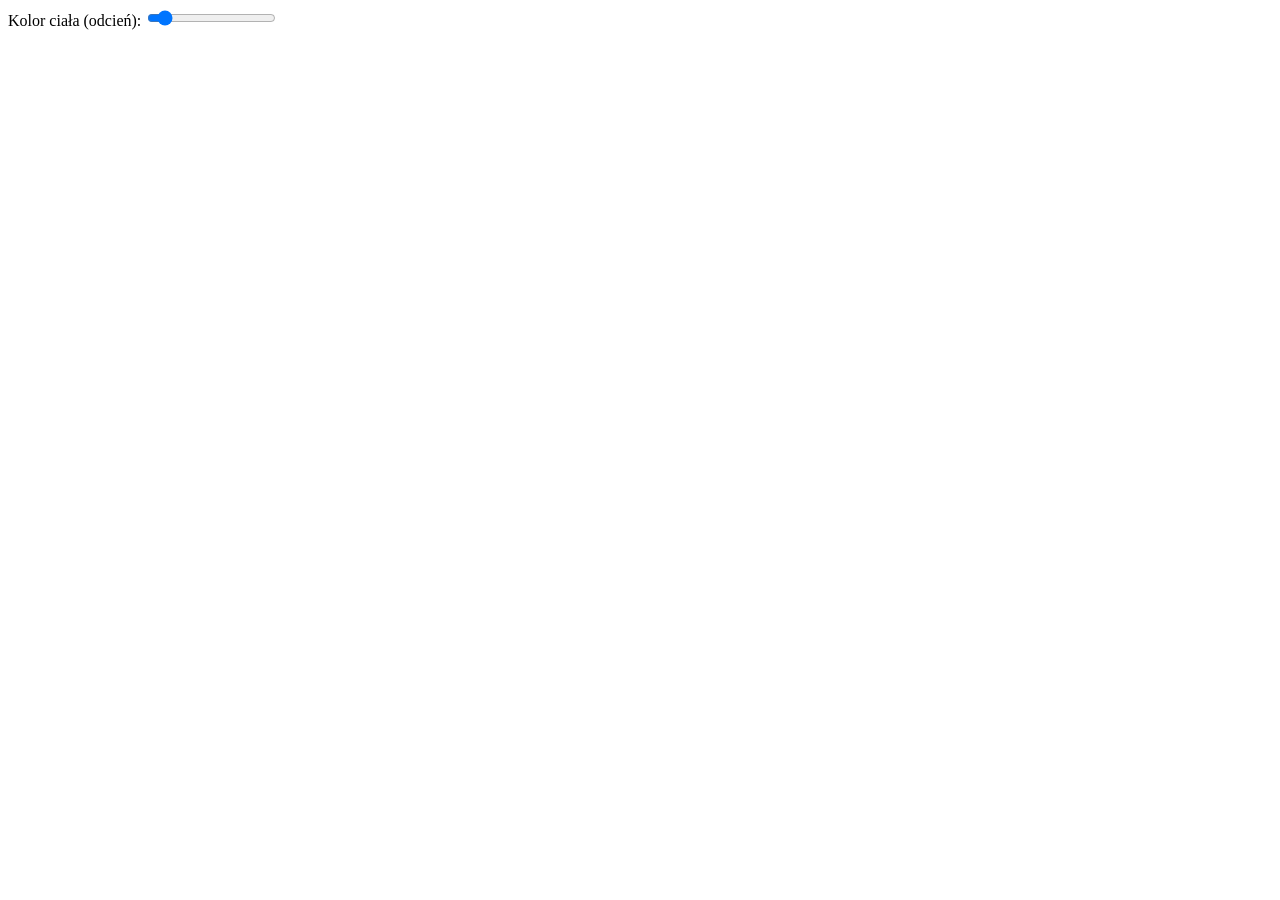
<file: Lab4/zad3.html>
<!doctype html>
<html>
<head>
  <meta charset="utf-8">
  <script src="https://www.x3dom.org/download/dev/x3dom.js"></script>
  <link rel="stylesheet" href="https://www.x3dom.org/download/dev/x3dom.css">
  <style>
    x3d { width: 1200px; height: 800px; }
  </style>
</head>
<body>
    <div class="controls">
    <label for="colorSlider">Kolor ciała (odcień):</label>
    <input type="range" id="colorSlider" min="0" max="360" value="30">
  </div>

  <x3d>
    <scene id="scene">  
        <transform translation="0 0 0">
            <shape> 
                <appearance>
                <ImageTexture url='steve.jpg'></ImageTexture>
                </appearance>
                <box size="2 2 2"></box> 
            </shape>
        </transform>

        <transform translation="0 -2.5 0">
            <shape> 
                <appearance> 
                <material class="body-part" diffuseColor='0.8 0.4 0'></material> 
                </appearance> 
                <box size="3 3 1"></box> 
            </shape>
        </transform>
        
    </scene>
  </x3d>
</body>

<script>
    const scene = document.getElementById('scene');

    for(let i = 0; i < 2; i++){
        const newSphereHTML = `
            <transform translation="${i*-4 + 2} -2.5 0">
                <shape> 
                    <appearance> 
                    <material diffuseColor='0.8 0.4 0'></material> 
                    </appearance> 
                    <box size="0.8 2.5 0.8"></box> 
                </shape>
            </transform>
        `
        scene.insertAdjacentHTML('beforeend', newSphereHTML);
    }

    for(let i = 0; i < 2; i++){
        const newSphereHTML = `
            <transform translation="${i*-1.4 + 0.7} -5.5 0">
                <shape> 
                    <appearance> 
                    <material diffuseColor='0.8 0.4 0'></material> 
                    </appearance> 
                    <box size="1 2.7 1"></box> 
                </shape>
            </transform>
        `
        scene.insertAdjacentHTML('beforeend', newSphereHTML);
    }

    function hslToRgb(h, s, l) {
        let c = (1 - Math.abs(2 * l - 1)) * s;
        let x = c * (1 - Math.abs((h / 60) % 2 - 1));
        let m = l - c / 2;
        let r = 0, g = 0, b = 0;

        if (0 <= h && h < 60) { r = c; g = x; b = 0; }
        else if (60 <= h && h < 120) { r = x; g = c; b = 0; }
        else if (120 <= h && h < 180) { r = 0; g = c; b = x; }
        else if (180 <= h && h < 240) { r = 0; g = x; b = c; }
        else if (240 <= h && h < 300) { r = x; g = 0; b = c; }
        else if (300 <= h && h <= 360) { r = c; g = 0; b = x; }

        return `${(r + m).toFixed(2)} ${(g + m).toFixed(2)} ${(b + m).toFixed(2)}`;
    }

    const slider = document.getElementById('colorSlider');
    const bodyMaterials = document.querySelectorAll('.body-part');

    slider.addEventListener('input', (e) => {
        const hue = parseFloat(e.target.value);
        const newColor = hslToRgb(hue, 0.85, 0.45);

        bodyMaterials.forEach(mat => {
            mat.setAttribute('diffuseColor', newColor);
        });
    });

</script>

</html>
</file>
